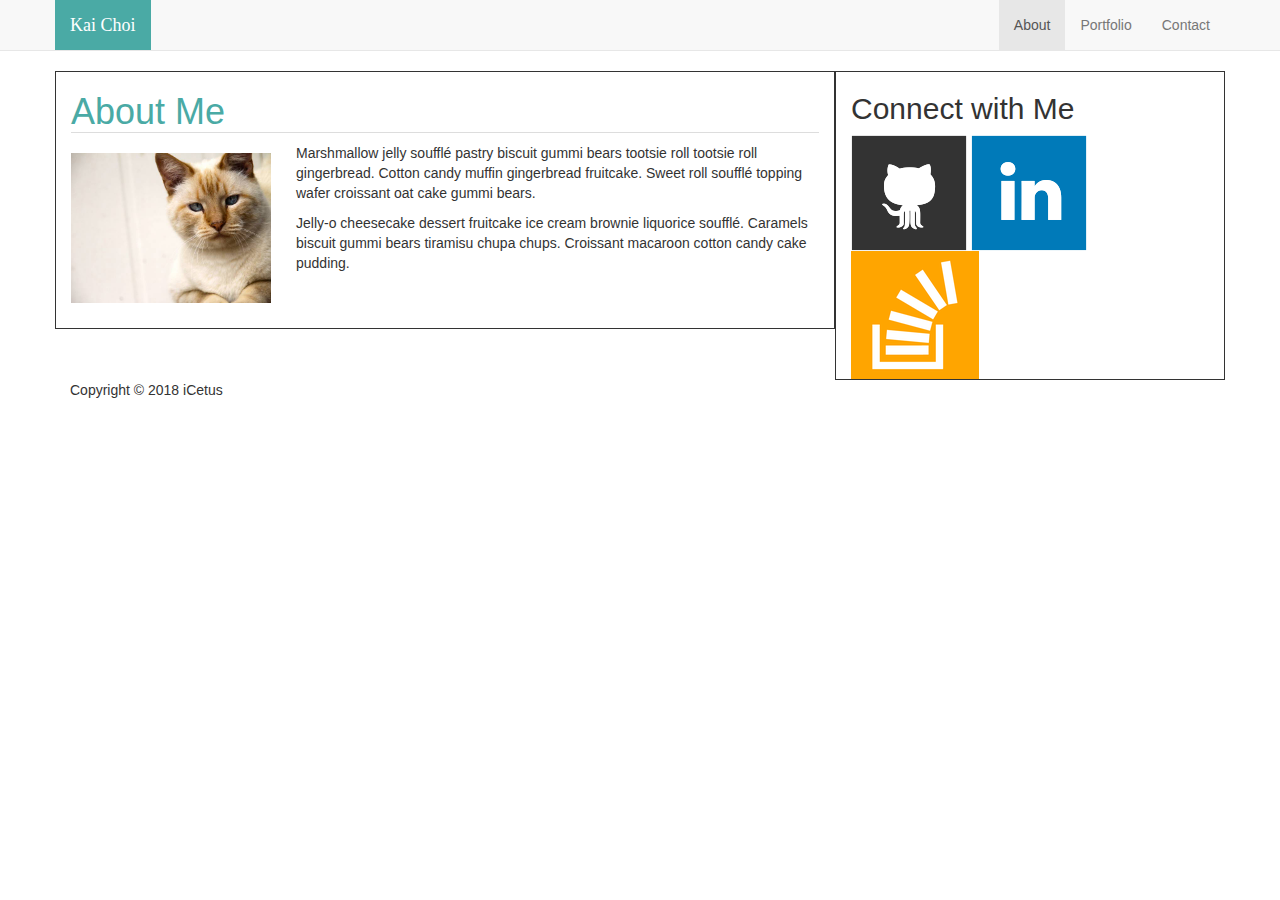
<file: index.html>
<!doctype html>
<html lang="en-us">

<head>
  <meta charset="UTF-8">
  <title>About | Kai Choi</title>
  <link rel="stylesheet" href="https://maxcdn.bootstrapcdn.com/bootstrap/3.3.7/css/bootstrap.min.css" integrity="sha384-BVYiiSIFeK1dGmJRAkycuHAHRg32OmUcww7on3RYdg4Va+PmSTsz/K68vbdEjh4u"
    crossorigin="anonymous">
  <link rel="stylesheet" type="text/css" href="assets/css/style.css">
</head>

<body>
  <nav class="navbar navbar-default navbar-static-top main-content">
    <div class="container">
      <div class="navbar-header">
        <button type="button" class="navbar-toggle collapsed" data-toggle="collapse" data-target="#navbar" aria-expanded="false" aria-controls="navbar">
          <span class="sr-only">Toggle navigation</span>
          <span class="icon-bar"></span>
          <span class="icon-bar"></span>
          <span class="icon-bar"></span>
        </button>
        <a class="navbar-brand head" href="index.html">Kai Choi</a>
      </div>
      <div id="navbar" class="navbar-collapse collapse">
       
        <ul class="nav navbar-nav navbar-right">
            <li class="active nav-right"><a href="index.html">About</a></li>
            <li class="nav-right"><a href="portfolio.html">Portfolio</a></li>
            <li><a href="contact.html">Contact</a></li>
        </ul>
      </div><!--/.nav-collapse -->
    </div>
  </nav>
  <div id="main-container" class="container">


<div class="row">
  <div class="col-md-8 colborder"><h1 class="header1">About Me</h1>

    <img src="assets/images/cat.jpg" class="auth-image" alt="Your Name">

    <p>Marshmallow jelly souffl&eacute; pastry biscuit gummi bears tootsie roll tootsie roll gingerbread. Cotton candy muffin
      gingerbread fruitcake. Sweet roll souffl&eacute; topping wafer croissant oat cake gummi&nbsp;bears.</p>

    <p>Jelly-o cheesecake dessert fruitcake ice cream brownie liquorice souffl&eacute;. Caramels biscuit gummi bears tiramisu
      chupa chups. Croissant macaroon cotton candy cake pudding.</p>
</div>
<div class="col-md-4 colborder"><h2>Connect with Me</h2>

  <a href="#">
    <img src="assets/images/github-128.png" class="social" alt="GitHub" />
  </a>
  <a href="#">
    <img src="assets/images/linkedin-128.png" class="social" alt="LinkedIn" />
  </a>
  <a href="#">
    <img src="assets/images/stackoverflow-128.png" class="social" alt="Stack Overflow" />
  </a></div>
</div>

  </div>

  <footer>
    <div class="container">
      Copyright &copy; 2018 iCetus
    </div>
  </footer>
</body>

</html>
</file>
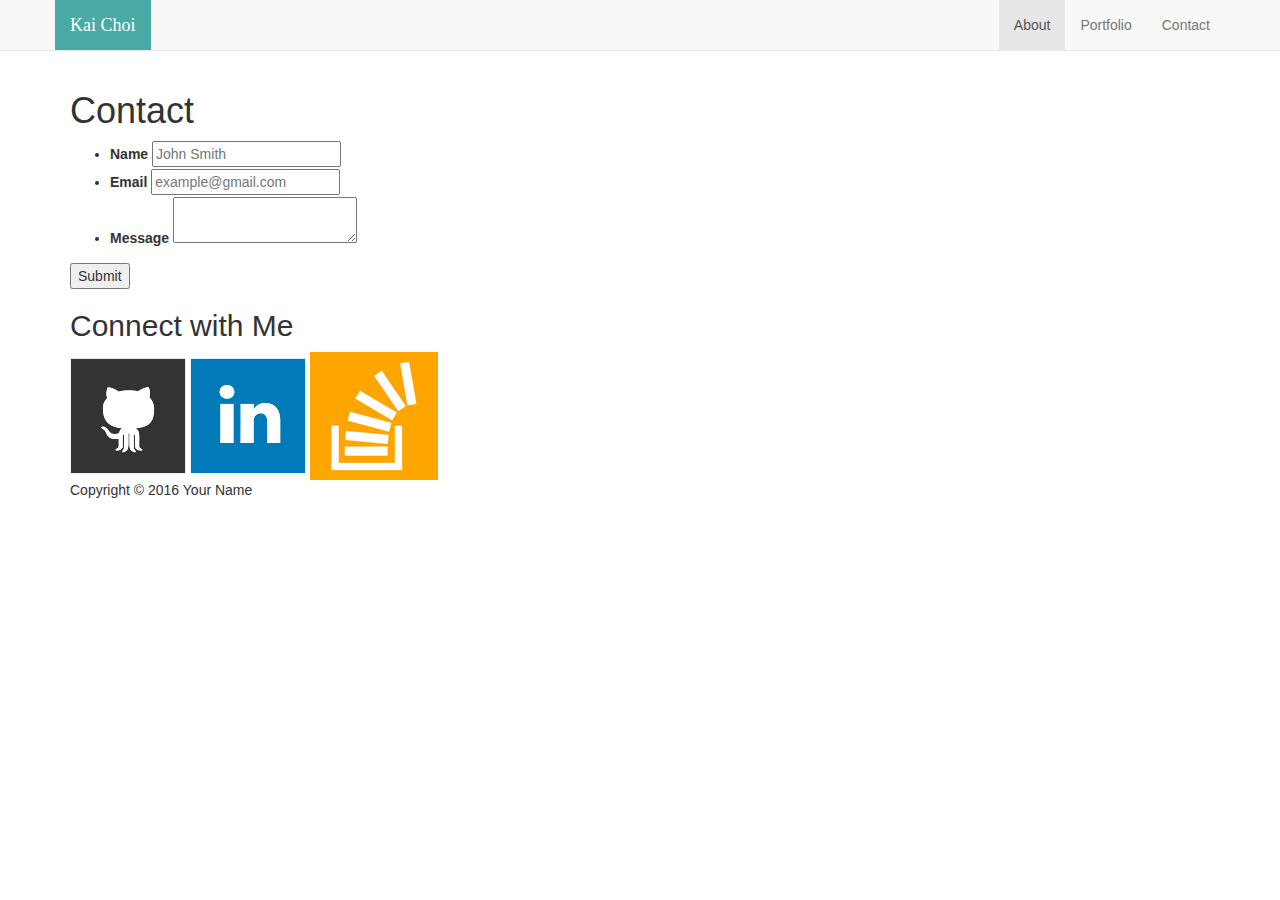
<file: contact.html>
<!doctype html>
<html lang="en-us">

<head>
  <meta charset="UTF-8">
  <title>Contact | Kai Choi</title>
  <link rel="stylesheet" href="https://maxcdn.bootstrapcdn.com/bootstrap/3.3.7/css/bootstrap.min.css" integrity="sha384-BVYiiSIFeK1dGmJRAkycuHAHRg32OmUcww7on3RYdg4Va+PmSTsz/K68vbdEjh4u"
    crossorigin="anonymous">
  <link rel="stylesheet" type="text/css" href="assets/css/style.css">
</head>
<nav class="navbar navbar-default navbar-static-top main-content">
    <div class="container">
      <div class="navbar-header">
        <button type="button" class="navbar-toggle collapsed" data-toggle="collapse" data-target="#navbar" aria-expanded="false" aria-controls="navbar">
          <span class="sr-only">Toggle navigation</span>
          <span class="icon-bar"></span>
          <span class="icon-bar"></span>
          <span class="icon-bar"></span>
        </button>
        <a class="navbar-brand head" href="index.html">Kai Choi</a>
      </div>
      <div id="navbar" class="navbar-collapse collapse">
       
        <ul class="nav navbar-nav navbar-right">
            <li class="active nav-right"><a href="index.html">About</a></li>
            <li class="nav-right"><a href="portfolio.html">Portfolio</a></li>
            <li><a href="contact.html">Contact</a></li>
        </ul>
      </div><!--/.nav-collapse -->
    </div>
  </nav>
  <div id="main-container" class="container">
    <section class="main-section">
      <h1>Contact</h1>

      <form id="contact-form">
        <ul>
          <li>
            <label for="name">Name</label>
            <input type="text" id="name" name="name" placeholder="John Smith" required="required">
          </li>
          <li>
            <label for="email">Email</label>
            <input type="email" id="email" name="email" placeholder="example@gmail.com" required="required">
          </li>
          <li>
            <label for="message">Message</label>
            <textarea id="message" name="message" required="required"></textarea>
          </li>
        </ul>
        <input type="submit">
      </form>

    </section>

    <section class="sidebar">
      <div id="connect">
        <h2>Connect with Me</h2>

        <a href="#">
          <img src="assets/images/github-128.png" class="social" alt="GitHub" />
        </a>
        <a href="#">
          <img src="assets/images/linkedin-128.png" class="social" alt="LinkedIn" />
        </a>
        <a href="#">
          <img src="assets/images/stackoverflow-128.png" class="social" alt="Stack Overflow" />
        </a>
      </div>
    </section>
  </div>

  <footer>
    <div class="container">
      Copyright &copy; 2016 Your Name
    </div>
  </footer>
</body>

</html>
</file>
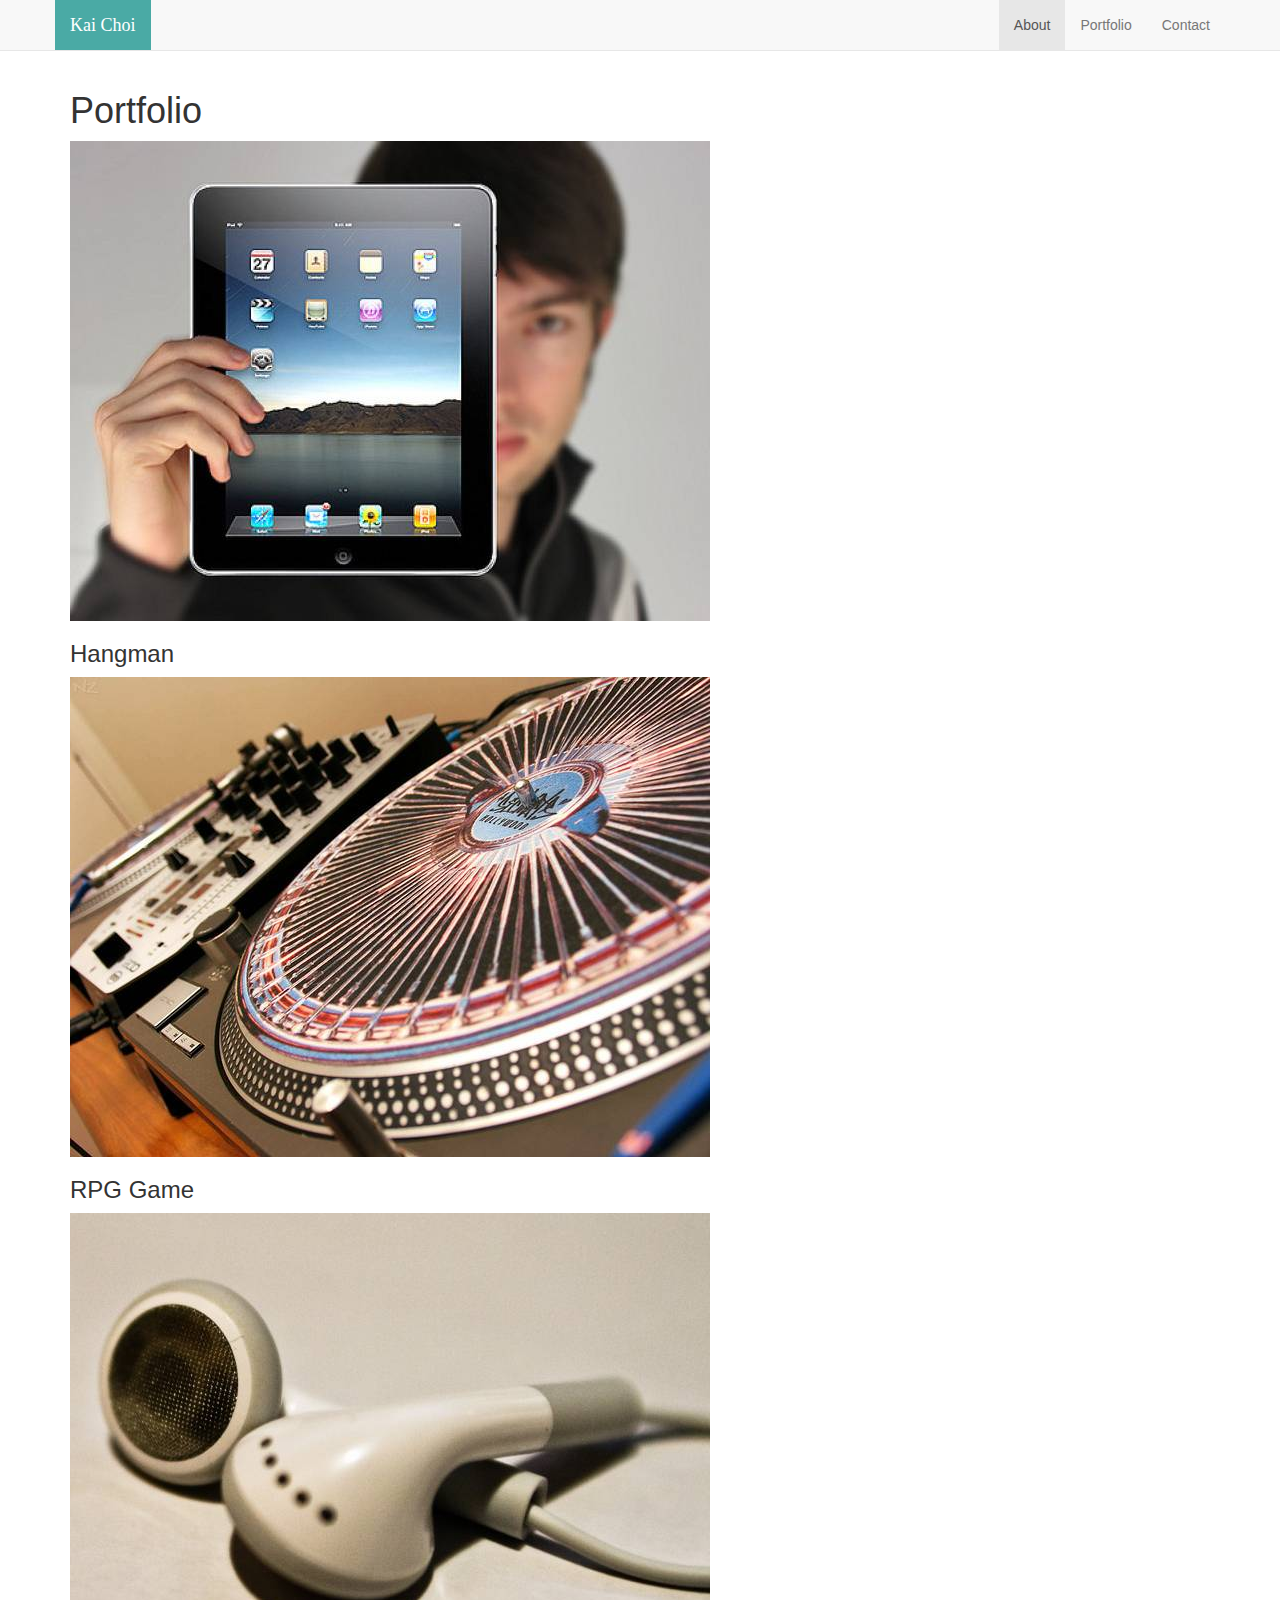
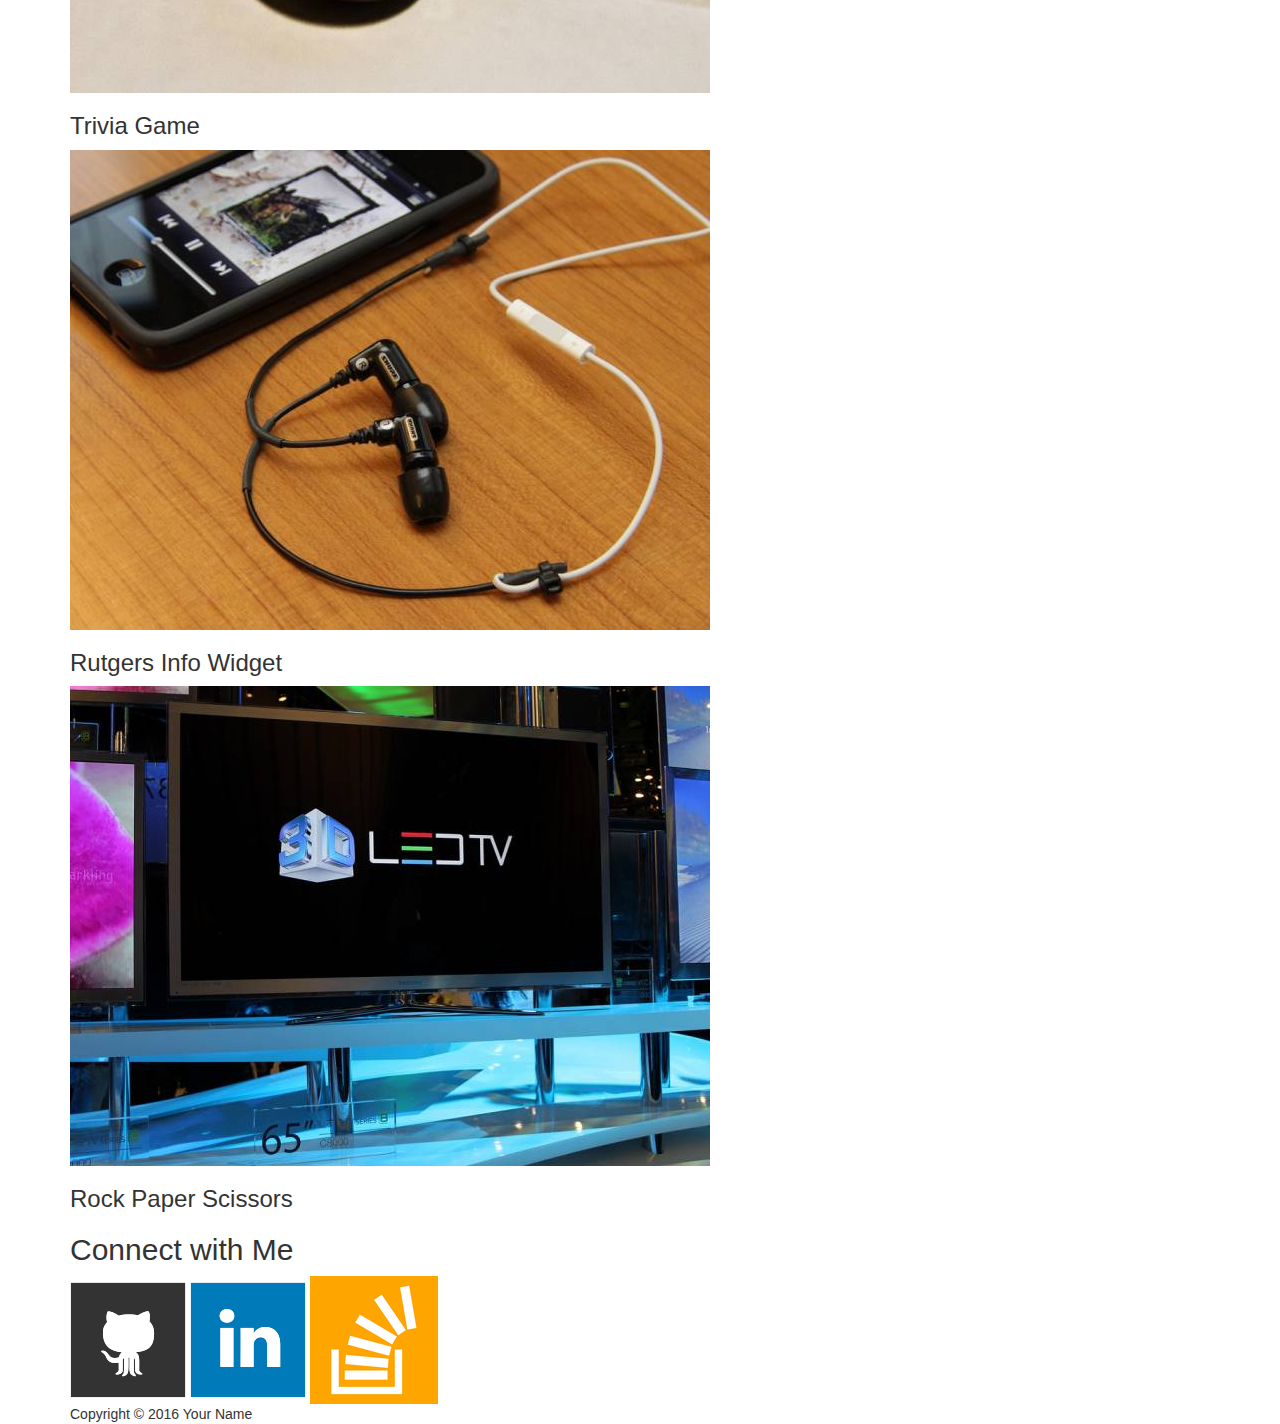
<file: portfolio.html>
<!doctype html>
<html lang="en-us">

<head>
  <meta charset="UTF-8">
  <title>Portfolio | Kai Choi</title>
  <link rel="stylesheet" href="https://maxcdn.bootstrapcdn.com/bootstrap/3.3.7/css/bootstrap.min.css" integrity="sha384-BVYiiSIFeK1dGmJRAkycuHAHRg32OmUcww7on3RYdg4Va+PmSTsz/K68vbdEjh4u"
    crossorigin="anonymous">
  <link rel="stylesheet" type="text/css" href="assets/css/style.css">
</head>

<body>
    <nav class="navbar navbar-default navbar-static-top main-content">
        <div class="container">
          <div class="navbar-header">
            <button type="button" class="navbar-toggle collapsed" data-toggle="collapse" data-target="#navbar" aria-expanded="false" aria-controls="navbar">
              <span class="sr-only">Toggle navigation</span>
              <span class="icon-bar"></span>
              <span class="icon-bar"></span>
              <span class="icon-bar"></span>
            </button>
            <a class="navbar-brand head" href="index.html">Kai Choi</a>
          </div>
          <div id="navbar" class="navbar-collapse collapse">
           
            <ul class="nav navbar-nav navbar-right">
                <li class="active nav-right"><a href="index.html">About</a></li>
                <li class="nav-right"><a href="portfolio.html">Portfolio</a></li>
                <li><a href="contact.html">Contact</a></li>
            </ul>
          </div><!--/.nav-collapse -->
        </div>
      </nav>
      <div id="main-container" class="container">
    <section class="main-section">
      <h1>Portfolio</h1>

      <div class="work">
        <img src="assets/images/technics-q-c-640-480-1.jpg" alt="hangman">

        <h3>Hangman</h3>
      </div>
      <div class="work">
        <img src="assets/images/technics-q-c-640-480-2.jpg" alt="RPG Game">

        <h3>RPG Game</h3>
      </div>
      <div class="work">
        <img src="assets/images/technics-q-c-640-480-5.jpg" alt="Trivia Game">

        <h3>Trivia Game</h3>
      </div>
      <div class="work">
        <img src="assets/images/technics-q-c-640-480-7.jpg" alt="Rutgers Info Widget">

        <h3>Rutgers Info Widget</h3>
      </div>
      <div class="work">
        <img src="assets/images/technics-q-c-640-480-9.jpg" alt="Rock Paper Scissors">

        <h3>Rock Paper Scissors</h3>
      </div>

    </section>

    <section class="sidebar">
      <div id="connect">
        <h2>Connect with Me</h2>

        <a href="#">
          <img src="assets/images/github-128.png" class="social" alt="GitHub" />
        </a>
        <a href="#">
          <img src="assets/images/linkedin-128.png" class="social" alt="LinkedIn" />
        </a>
        <a href="#">
          <img src="assets/images/stackoverflow-128.png" class="social" alt="Stack Overflow" />
        </a>
      </div>
    </section>
  </div>

  <footer>
    <div class="container">
      Copyright &copy; 2016 Your Name
    </div>
  </footer>
</body>

</html>
</file>
<file: assets/css/style.css>
.head {
    background-color: #4aaaa5;
    font-family: Georgia, Times, "Times New Roman", serif;
}
.navbar-default .navbar-brand {
    color: #fff;
}
.header1 {
    color: #4aaaa5;
    border-bottom: 1px solid #ddd; 
}
.auth-image {
    float: left;
    width: 200px;
    height: auto;
    margin-top: 10px;
    margin-right: 25px;
    margin-bottom: 25px;
}
.colborder {
    border: 1px solid;
    float: left;

}
</file>
